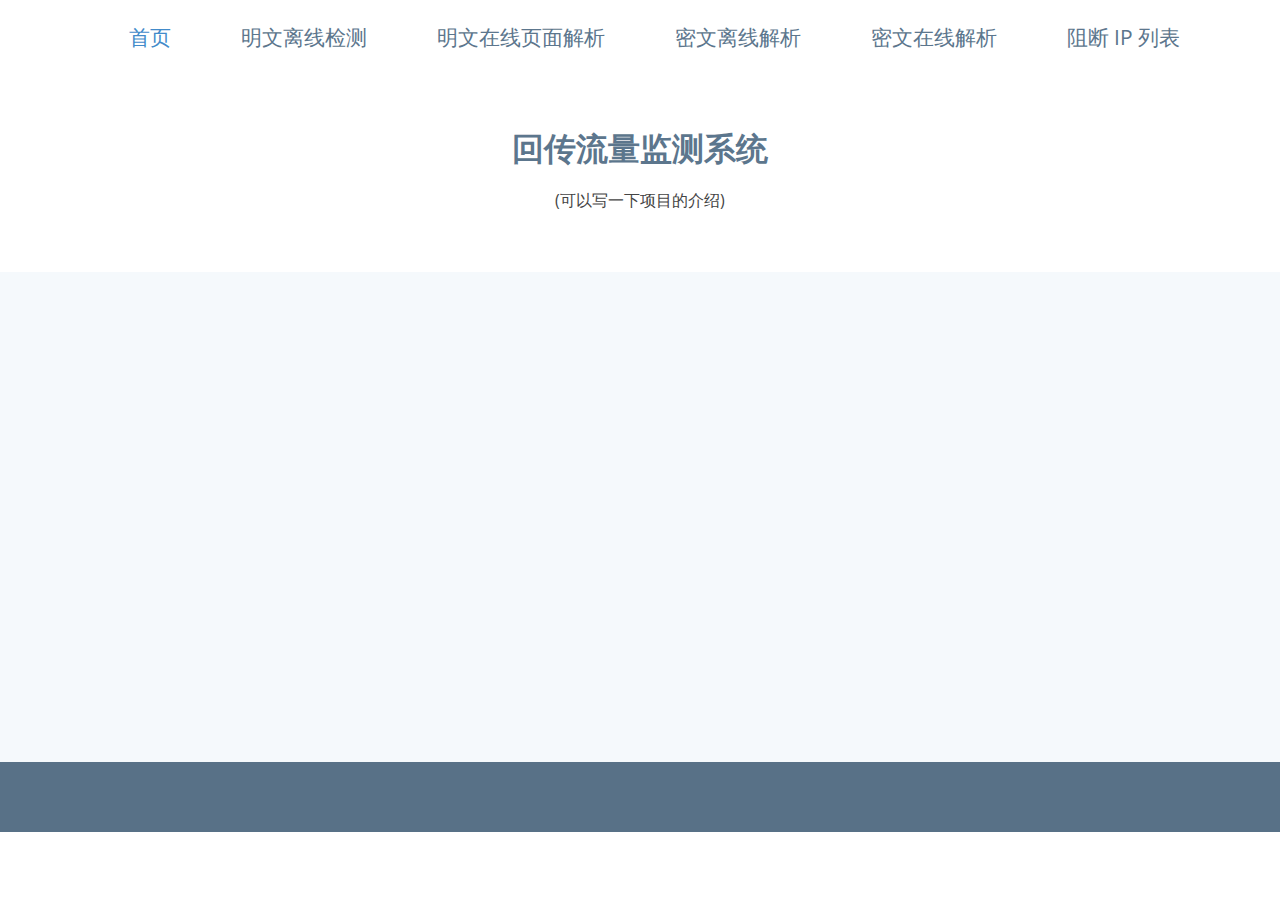
<file: 流量回传系统/templates/index.html>
<!DOCTYPE html>
<html lang="en">

<head>
  <meta charset="utf-8">
  <meta content="width=device-width, initial-scale=1.0" name="viewport">

  <title>首页</title>
  <meta content="" name="descriptison">
  <meta content="" name="keywords">

  <!-- Favicons -->
  <link href="../static/assets/img/favicon.png" rel="icon">
  <link href="../static/assets/img/apple-touch-icon.png" rel="apple-touch-icon">

  <!-- Google Fonts -->
  <link href="https://fonts.googleapis.com/css?family=Open+Sans:300,300i,400,400i,600,600i,700,700i|Raleway:300,300i,400,400i,600,600i,700,700i,900" rel="stylesheet">

  <!-- Vendor CSS Files -->
  <link href="../static/assets/vendor/bootstrap/css/bootstrap.min.css" rel="stylesheet">
  <link href="../static/assets/vendor/icofont/icofont.min.css" rel="stylesheet">
  <link href="../static/assets/vendor/boxicons/css/boxicons.min.css" rel="stylesheet">
  <link href="../static/assets/vendor/animate.css/animate.min.css" rel="stylesheet">
  <link href="../static/assets/vendor/venobox/venobox.css" rel="stylesheet">
  <link href="../static/assets/vendor/aos/aos.css" rel="stylesheet">

  <!-- Template Main CSS File -->
  <link href="../static/assets/css/style.css" rel="stylesheet">

</head>
<!-- 引入 echarts.js -->
    <script src="../static/assets/js/echarts.min.js"></script>

<body>
  <header id="header">
    <div class="container">
      <nav class="nav-menu float-right d-none d-lg-block">
        <ul class="aa">
          <li class="active"><a href="/index">首页<i class="la la-angle-down"></i></a></li>
          <li><a href="/1">明文离线检测</a></li>
          <li><a href="/2">明文在线页面解析</a></li>
          <li><a href="/3">密文离线解析</a></li>
          <li><a href="/4">密文在线解析</a></li>
            <li><a href="/5">阻断 IP 列表</a></li>
        </ul>
      </nav><!-- .nav-menu -->
    </div>
  </header><!-- End Header -->
    <!-- ======= Our Team Section ======= -->
    <section id="team" class="team">
      <div class="container">

        <div class="section-title">
          <h2>回传流量监测系统</h2>
          <p>(可以写一下项目的介绍)</p>
        </div>
      </div>
    </section><!-- End Our Team Section -->

  <section class="counts section-bg">

      <div class="container">

           <!-- 准备一个具备大小（宽高）的Dom -->
          <div id="main" style="width: 100%;height:400px;"></div>

      </div>

    </section>

  <main id="main">
  <!-- ======= Footer ======= -->
  <footer id="footer">

    <div class="container">
      <div class="copyright">

      </div>
      <div class="credits">

      </div>
    </div>
  </footer><!-- End Footer -->

  <a href="#" class="back-to-top"><i class="icofont-simple-up"></i></a>

  <!-- Vendor JS Files -->
  <script src="../static/assets/vendor/jquery/jquery.min.js"></script>
  <script src="../static/assets/vendor/bootstrap/js/bootstrap.bundle.min.js"></script>
  <script src="../static/assets/vendor/jquery.easing/jquery.easing.min.js"></script>
  <script src="../static/assets/vendor/php-email-form/validate.js"></script>
  <script src="../static/assets/vendor/jquery-sticky/jquery.sticky.js"></script>
  <script src="../static/assets/vendor/venobox/venobox.min.js"></script>
  <script src="../static/assets/vendor/waypoints/jquery.waypoints.min.js"></script>
  <script src="../static/assets/vendor/counterup/counterup.min.js"></script>
  <script src="../static/assets/vendor/isotope-layout/isotope.pkgd.min.js"></script>
  <script src="../static/assets/vendor/aos/aos.js"></script>

  <!-- Template Main JS File -->
  <script src="../static/assets/js/main.js"></script>

</body>

</html>
</file>
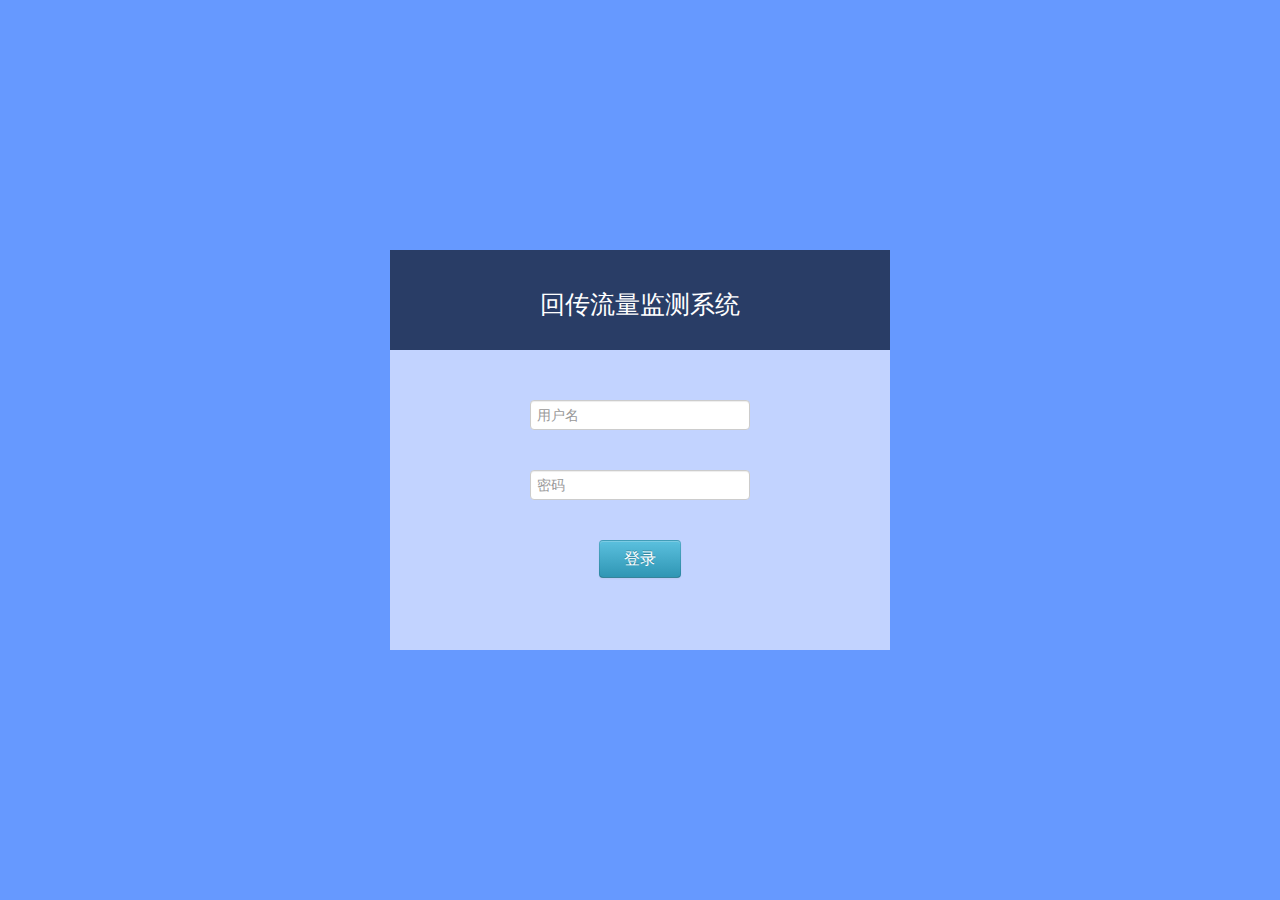
<file: zlkt/templates/login.html>
<!DOCTYPE html>
<html lang="en">
<head>
    <meta charset="UTF-8">
    <title>回传流量监测系统</title>
    <meta name="viewport" content="width=device-width, initial-scale=1.0">
    <meta http-equiv="Content-Type" content="text/html; charset=utf-8" />
    <link href="../static/bootstrap/css/bootstrap.min.css" rel="stylesheet" media="screen">

    <link href="../static/bootstrap/css/bootstrap-responsive.min.css" rel="stylesheet">
    <script src="../static/bootstrap/jquery/jquery.min.js"></script>
    <script src="../static/bootstrap/js/bootstrap.min.js"></script>

    <script src="../static/bootstrap/js/bootstrap-collapse.js"></script>
    <style type="text/css"></style>
    <link href="../static/bootstrap/css/index_css.css" rel="stylesheet">
</head>
<body>
<div class="box">
		<div class="login-box">
			<div class="login-title text-center">
				<h1><small>回传流量监测系统</small></h1>
			</div>
			<div class="login-content ">
			<div class="form">
			<form action="" method="post">
				<div class="form-group">
					<div class="col-xs-12  ">
						<div class="input-group">
							<span class="input-group-addon"><span class="glyphicon glyphicon-user"></span></span>
							<input type="text" id="username" name="username" class="form-control" placeholder="用户名">
						</div>
					</div>
				</div>
				<div class="form-group">
					<div class="col-xs-12  ">
						<div class="input-group">
							<span class="input-group-addon"><span class="glyphicon glyphicon-lock"></span></span>
							<input type="password" id="password" name="password" class="form-control" placeholder="密码">
						</div>
					</div>
				</div>
				<div class="form-group1">
					<div class="col-xs-4 col-xs-offset-4 ">
						<button type="submit" class="btn btn-sm btn-info"><span class="glyphicon glyphicon-off"></span> 登录</button>
					</div>
				</div>

			</form>
			</div>
		</div>
	</div>
</div>



</body>
</html>
</file>
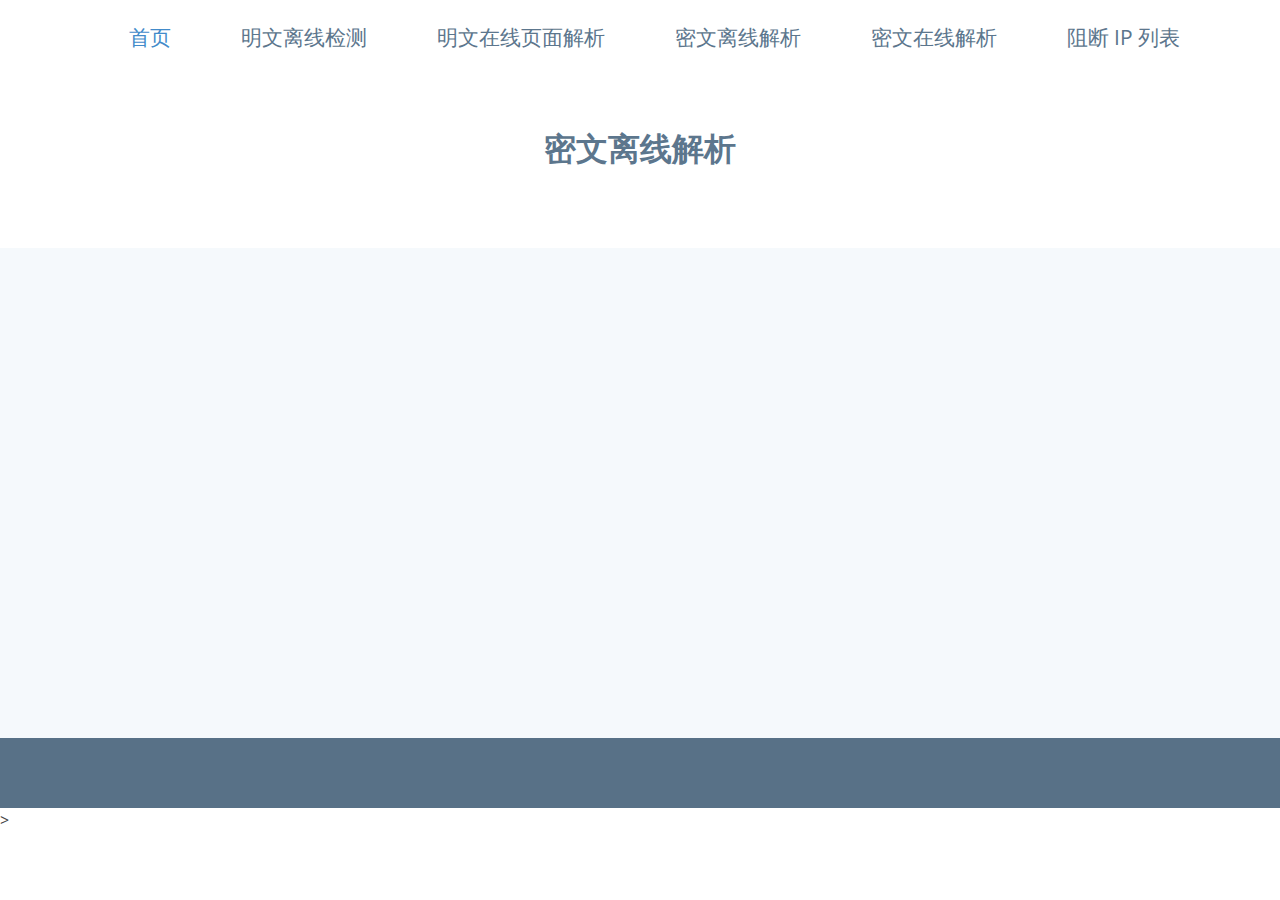
<file: 流量回传系统/templates/3.html>
<!DOCTYPE html>
<html lang="en">

<head>
  <meta charset="utf-8">
  <meta content="width=device-width, initial-scale=1.0" name="viewport">

  <title>Mamba Bootstrap Template - Index</title>
  <meta content="" name="descriptison">
  <meta content="" name="keywords">

  <!-- Favicons -->
  <link href="../static/assets/img/favicon.png" rel="icon">
  <link href="../static/assets/img/apple-touch-icon.png" rel="apple-touch-icon">

  <!-- Google Fonts -->
  <link href="https://fonts.googleapis.com/css?family=Open+Sans:300,300i,400,400i,600,600i,700,700i|Raleway:300,300i,400,400i,600,600i,700,700i,900" rel="stylesheet">

  <!-- Vendor CSS Files -->
  <link href="../static/assets/vendor/bootstrap/css/bootstrap.min.css" rel="stylesheet">
  <link href="../static/assets/vendor/icofont/icofont.min.css" rel="stylesheet">
  <link href="../static/assets/vendor/boxicons/css/boxicons.min.css" rel="stylesheet">
  <link href="../static/assets/vendor/animate.css/animate.min.css" rel="stylesheet">
  <link href="../static/assets/vendor/venobox/venobox.css" rel="stylesheet">
  <link href="../static/assets/vendor/aos/aos.css" rel="stylesheet">

  <!-- Template Main CSS File -->
  <link href="../static/assets/css/style.css" rel="stylesheet">

  <!-- =======================================================
  * Template Name: Mamba - v2.0.1
  * Template URL: https://bootstrapmade.com/mamba-one-page-bootstrap-template-free/
  * Author: BootstrapMade.com
  * License: https://bootstrapmade.com/license/
  ======================================================== -->
</head>

<body>

<!-- ======= Header ======= -->
   <header id="header">
    <div class="container">
      <nav class="nav-menu float-right d-none d-lg-block">
        <ul class="aa">
          <li class="active"><a href="/index">首页<i class="la la-angle-down"></i></a></li>
          <li><a href="/1">明文离线检测</a></li>
          <li><a href="/2">明文在线页面解析</a></li>
          <li><a href="/3">密文离线解析</a></li>
          <li><a href="/4">密文在线解析</a></li>
            <li><a href="/5">阻断 IP 列表</a></li>
        </ul>
      </nav><!-- .nav-menu -->
    </div>
  </header><!-- End Header -->

<section id="team" class="team">
      <div class="container">

        <div class="section-title">
          <h2>密文离线解析</h2>

        </div>
      </div>
    </section>

  <!-- ======= Counts Section ======= -->
   <section class="counts section-bg">
      <div class="container">
           <!-- 准备一个具备大小（宽高）的Dom -->
          <div id="main" style="width: 100%;height:400px;"></div>
      </div>

    </section><!-- End Counts Section -->







  <!-- ======= Footer ======= -->
  <footer id="footer">

    <div class="container">
      <div class="copyright">

      </div>
      <div class="credits">
      </div>
    </div>
  </footer><!-- End Footer -->

  <a href="#" class="back-to-top"><i class="icofont-simple-up"></i></a>

  <!-- Vendor JS Files -->
  <script src="../static/assets/vendor/jquery/jquery.min.js"></script>
  <script src="../static/assets/vendor/bootstrap/js/bootstrap.bundle.min.js"></script>
  <script src="../static/assets/vendor/jquery.easing/jquery.easing.min.js"></script>
  <script src="../static/assets/vendor/php-email-form/validate.js"></script>
  <script src="../static/assets/vendor/jquery-sticky/jquery.sticky.js"></script>
  <script src="../static/assets/vendor/venobox/venobox.min.js"></script>
  <script src="../static/assets/vendor/waypoints/jquery.waypoints.min.js"></script>
  <script src="../static/assets/vendor/counterup/counterup.min.js"></script>
  <script src="../static/assets/vendor/isotope-layout/isotope.pkgd.min.js"></script>
  <script src="../static/assets/vendor/aos/aos.js"></script>

  <!-- Template Main JS File -->
  <script src="../static/assets/js/main.js"></script>

</body>

</html>>
</file>
<file: 流量回传系统/static/assets/vendor/venobox/venobox.css>
/* ------ venobox.css --------*/
.vbox-overlay *, .vbox-overlay *:before, .vbox-overlay *:after{
    -webkit-backface-visibility: hidden;
    -webkit-box-sizing:border-box;
    -moz-box-sizing:border-box;
    box-sizing:border-box;
}
.vbox-overlay * { 
    -webkit-backface-visibility: visible;
    backface-visibility: visible;
}
.vbox-overlay{
    display: -webkit-flex;
    display: flex;
    -webkit-flex-direction: column;
    flex-direction: column;
    -webkit-justify-content: center;
    justify-content: center;
    -webkit-align-items: center;
    align-items: center;
    position: fixed;
    left: 0;
    top: 0;
    bottom: 0;
    right: 0;
    z-index: 1040;
    -webkit-transform:translateZ(1000px);
    transform: translateZ(1000px);
    transform-style: preserve-3d;
}

/* ----- navigation ----- */
.vbox-title{
    width: 100%;
    height: 40px;
    float: left;
    text-align: center;
    line-height: 28px;
    font-size: 12px;
    padding: 6px 40px;
    overflow: hidden;
    position: fixed;
    display: none;
    left: 0;
    z-index: 1050;
}
.vbox-close{
    cursor: pointer;
    position: fixed;
    top: -1px;
    right: 0;
    width: 50px;
    height: 40px;
    padding: 6px;
    display: block;
    background-position:10px center;
    overflow: hidden;
    font-size: 24px;
    line-height: 1;
    text-align: center;
    z-index: 1050;
}
.vbox-num{
    cursor: pointer;
    position: fixed;
    left: 0;
    height: 40px;
    display: block;
    overflow: hidden;
    line-height: 28px;
    font-size: 12px;
    padding: 6px 10px;
    display: none;
    z-index: 1050;
}
/* ----- navigation ARROWS ----- */
.vbox-next, .vbox-prev{
    position: fixed;
    top: 50%;
    margin-top: -15px;
    overflow: hidden;
    cursor: pointer;
    display: block;
    width: 45px;
    height: 45px;
    z-index: 1050;
}
.vbox-next span, .vbox-prev span{
    position: relative;
    width: 20px;
    height: 20px;
    border: 2px solid transparent;
    border-top-color: #B6B6B6;
    border-right-color: #B6B6B6;
    text-indent: -100px;
    position: absolute;
    top: 8px;
    display: block;
}
.vbox-prev{
    left: 15px;
}
.vbox-next{
    right: 15px;
}
.vbox-prev span{
    left: 10px;
    -ms-transform: rotate(-135deg);
    -webkit-transform: rotate(-135deg);
    transform: rotate(-135deg);
}
.vbox-next span{
    -ms-transform: rotate(45deg);
    -webkit-transform: rotate(45deg);
    transform: rotate(45deg);
    right: 10px;
}
/* ------- inline window ------ */
.vbox-inline{
    width: 420px;
    height: 315px;
    height: 70vh;
    padding: 10px;
    background: #fff;
    margin: 0 auto;
    overflow: auto;
    text-align: left;
}
/* ------- Video & iFrames window ------ */
.venoframe{
    max-width: 100%;
    width: 100%;
    border: none;
    width: 100%;
    height: 260px;
    height: 70vh;
}
.venoframe.vbvid{
    height: 260px;
}
@media (min-width: 768px) {
    .venoframe, .vbox-inline{
        width: 90%;
        height: 360px;
        height: 70vh;
    }
    .venoframe.vbvid{
        width: 640px;
        height: 360px;
    }
}
@media (min-width: 992px) {
    .venoframe, .vbox-inline{
        max-width: 1200px;
        width: 80%;
        height: 540px;
        height: 70vh;
    }
    .venoframe.vbvid{
        width: 960px;
        height: 540px;
    }
}
/* 
Please do NOT edit this part! 
or at least read this note: http://i.imgur.com/7C0ws9e.gif
*/
.vbox-open{
    overflow: hidden;
}
.vbox-container{
    position: absolute;
    left: 0;
    right: 0;
    top: 0;
    bottom: 0;
    overflow-x: hidden;
    overflow-y: scroll;
    overflow-scrolling: touch;
    -webkit-overflow-scrolling: touch;
    z-index: 20;
    max-height: 100%;

}

.vbox-content{
    text-align: center;
    float: left;
    width: 100%;
    position: relative;
    overflow: hidden;
    padding: 20px 10px;
}
.vbox-container img{
    max-width: 100%;
    height: auto;
}
.vbox-figlio{
    box-shadow: 0 0 12px rgba(0,0,0,0.19), 0 6px 6px rgba(0,0,0,0.23);
    max-width: 100%;
    text-align: initial;
}
img.vbox-figlio{
    -webkit-user-select: none;
-khtml-user-select: none;
-moz-user-select: none;
-o-user-select: none;
user-select: none;
}
.vbox-content.swipe-left{
    margin-left: -200px !important;
}
.vbox-content.swipe-right{
    margin-left: 200px !important;
}
.vbox-animated{
    webkit-transition: margin 300ms ease-out;
    transition: margin 300ms ease-out;
}

/* ---------- preloader ----------
 * SPINKIT 
 * http://tobiasahlin.com/spinkit/
-------------------------------- */
.sk-double-bounce,.sk-rotating-plane{width:40px;height:40px;margin:40px auto}.sk-rotating-plane{background-color:#333;-webkit-animation:sk-rotatePlane 1.2s infinite ease-in-out;animation:sk-rotatePlane 1.2s infinite ease-in-out}@-webkit-keyframes sk-rotatePlane{0%{-webkit-transform:perspective(120px) rotateX(0) rotateY(0);transform:perspective(120px) rotateX(0) rotateY(0)}50%{-webkit-transform:perspective(120px) rotateX(-180.1deg) rotateY(0);transform:perspective(120px) rotateX(-180.1deg) rotateY(0)}100%{-webkit-transform:perspective(120px) rotateX(-180deg) rotateY(-179.9deg);transform:perspective(120px) rotateX(-180deg) rotateY(-179.9deg)}}@keyframes sk-rotatePlane{0%{-webkit-transform:perspective(120px) rotateX(0) rotateY(0);transform:perspective(120px) rotateX(0) rotateY(0)}50%{-webkit-transform:perspective(120px) rotateX(-180.1deg) rotateY(0);transform:perspective(120px) rotateX(-180.1deg) rotateY(0)}100%{-webkit-transform:perspective(120px) rotateX(-180deg) rotateY(-179.9deg);transform:perspective(120px) rotateX(-180deg) rotateY(-179.9deg)}}.sk-double-bounce{position:relative}.sk-double-bounce .sk-child{width:100%;height:100%;border-radius:50%;background-color:#333;opacity:.6;position:absolute;top:0;left:0;-webkit-animation:sk-doubleBounce 2s infinite ease-in-out;animation:sk-doubleBounce 2s infinite ease-in-out}.sk-chasing-dots .sk-child,.sk-spinner-pulse,.sk-three-bounce .sk-child{background-color:#333;border-radius:100%}.sk-double-bounce .sk-double-bounce2{-webkit-animation-delay:-1s;animation-delay:-1s}@-webkit-keyframes sk-doubleBounce{0%,100%{-webkit-transform:scale(0);transform:scale(0)}50%{-webkit-transform:scale(1);transform:scale(1)}}@keyframes sk-doubleBounce{0%,100%{-webkit-transform:scale(0);transform:scale(0)}50%{-webkit-transform:scale(1);transform:scale(1)}}.sk-wave{margin:40px auto;width:50px;height:40px;text-align:center;font-size:10px}.sk-wave .sk-rect{background-color:#333;height:100%;width:6px;display:inline-block;-webkit-animation:sk-waveStretchDelay 1.2s infinite ease-in-out;animation:sk-waveStretchDelay 1.2s infinite ease-in-out}.sk-wave .sk-rect1{-webkit-animation-delay:-1.2s;animation-delay:-1.2s}.sk-wave .sk-rect2{-webkit-animation-delay:-1.1s;animation-delay:-1.1s}.sk-wave .sk-rect3{-webkit-animation-delay:-1s;animation-delay:-1s}.sk-wave .sk-rect4{-webkit-animation-delay:-.9s;animation-delay:-.9s}.sk-wave .sk-rect5{-webkit-animation-delay:-.8s;animation-delay:-.8s}@-webkit-keyframes sk-waveStretchDelay{0%,100%,40%{-webkit-transform:scaleY(.4);transform:scaleY(.4)}20%{-webkit-transform:scaleY(1);transform:scaleY(1)}}@keyframes sk-waveStretchDelay{0%,100%,40%{-webkit-transform:scaleY(.4);transform:scaleY(.4)}20%{-webkit-transform:scaleY(1);transform:scaleY(1)}}.sk-wandering-cubes{margin:40px auto;width:40px;height:40px;position:relative}.sk-wandering-cubes .sk-cube{background-color:#333;width:10px;height:10px;position:absolute;top:0;left:0;-webkit-animation:sk-wanderingCube 1.8s ease-in-out -1.8s infinite both;animation:sk-wanderingCube 1.8s ease-in-out -1.8s infinite both}.sk-chasing-dots,.sk-spinner-pulse{width:40px;height:40px;margin:40px auto}.sk-wandering-cubes .sk-cube2{-webkit-animation-delay:-.9s;animation-delay:-.9s}@-webkit-keyframes sk-wanderingCube{0%{-webkit-transform:rotate(0);transform:rotate(0)}25%{-webkit-transform:translateX(30px) rotate(-90deg) scale(.5);transform:translateX(30px) rotate(-90deg) scale(.5)}50%{-webkit-transform:translateX(30px) translateY(30px) rotate(-179deg);transform:translateX(30px) translateY(30px) rotate(-179deg)}50.1%{-webkit-transform:translateX(30px) translateY(30px) rotate(-180deg);transform:translateX(30px) translateY(30px) rotate(-180deg)}75%{-webkit-transform:translateX(0) translateY(30px) rotate(-270deg) scale(.5);transform:translateX(0) translateY(30px) rotate(-270deg) scale(.5)}100%{-webkit-transform:rotate(-360deg);transform:rotate(-360deg)}}@keyframes sk-wanderingCube{0%{-webkit-transform:rotate(0);transform:rotate(0)}25%{-webkit-transform:translateX(30px) rotate(-90deg) scale(.5);transform:translateX(30px) rotate(-90deg) scale(.5)}50%{-webkit-transform:translateX(30px) translateY(30px) rotate(-179deg);transform:translateX(30px) translateY(30px) rotate(-179deg)}50.1%{-webkit-transform:translateX(30px) translateY(30px) rotate(-180deg);transform:translateX(30px) translateY(30px) rotate(-180deg)}75%{-webkit-transform:translateX(0) translateY(30px) rotate(-270deg) scale(.5);transform:translateX(0) translateY(30px) rotate(-270deg) scale(.5)}100%{-webkit-transform:rotate(-360deg);transform:rotate(-360deg)}}.sk-spinner-pulse{-webkit-animation:sk-pulseScaleOut 1s infinite ease-in-out;animation:sk-pulseScaleOut 1s infinite ease-in-out}@-webkit-keyframes sk-pulseScaleOut{0%{-webkit-transform:scale(0);transform:scale(0)}100%{-webkit-transform:scale(1);transform:scale(1);opacity:0}}@keyframes sk-pulseScaleOut{0%{-webkit-transform:scale(0);transform:scale(0)}100%{-webkit-transform:scale(1);transform:scale(1);opacity:0}}.sk-chasing-dots{position:relative;text-align:center;-webkit-animation:sk-chasingDotsRotate 2s infinite linear;animation:sk-chasingDotsRotate 2s infinite linear}.sk-chasing-dots .sk-child{width:60%;height:60%;display:inline-block;position:absolute;top:0;-webkit-animation:sk-chasingDotsBounce 2s infinite ease-in-out;animation:sk-chasingDotsBounce 2s infinite ease-in-out}.sk-chasing-dots .sk-dot2{top:auto;bottom:0;-webkit-animation-delay:-1s;animation-delay:-1s}@-webkit-keyframes sk-chasingDotsRotate{100%{-webkit-transform:rotate(360deg);transform:rotate(360deg)}}@keyframes sk-chasingDotsRotate{100%{-webkit-transform:rotate(360deg);transform:rotate(360deg)}}@-webkit-keyframes sk-chasingDotsBounce{0%,100%{-webkit-transform:scale(0);transform:scale(0)}50%{-webkit-transform:scale(1);transform:scale(1)}}@keyframes sk-chasingDotsBounce{0%,100%{-webkit-transform:scale(0);transform:scale(0)}50%{-webkit-transform:scale(1);transform:scale(1)}}.sk-three-bounce{margin:40px auto;width:80px;text-align:center}.sk-three-bounce .sk-child{width:20px;height:20px;display:inline-block;-webkit-animation:sk-three-bounce 1.4s ease-in-out 0s infinite both;animation:sk-three-bounce 1.4s ease-in-out 0s infinite both}.sk-circle .sk-child:before,.sk-fading-circle .sk-circle:before{display:block;border-radius:100%;content:'';background-color:#333}.sk-three-bounce .sk-bounce1{-webkit-animation-delay:-.32s;animation-delay:-.32s}.sk-three-bounce .sk-bounce2{-webkit-animation-delay:-.16s;animation-delay:-.16s}@-webkit-keyframes sk-three-bounce{0%,100%,80%{-webkit-transform:scale(0);transform:scale(0)}40%{-webkit-transform:scale(1);transform:scale(1)}}@keyframes sk-three-bounce{0%,100%,80%{-webkit-transform:scale(0);transform:scale(0)}40%{-webkit-transform:scale(1);transform:scale(1)}}.sk-circle{margin:40px auto;width:40px;height:40px;position:relative}.sk-circle .sk-child{width:100%;height:100%;position:absolute;left:0;top:0}.sk-circle .sk-child:before{margin:0 auto;width:15%;height:15%;-webkit-animation:sk-circleBounceDelay 1.2s infinite ease-in-out both;animation:sk-circleBounceDelay 1.2s infinite ease-in-out both}.sk-circle .sk-circle2{-webkit-transform:rotate(30deg);-ms-transform:rotate(30deg);transform:rotate(30deg)}.sk-circle .sk-circle3{-webkit-transform:rotate(60deg);-ms-transform:rotate(60deg);transform:rotate(60deg)}.sk-circle .sk-circle4{-webkit-transform:rotate(90deg);-ms-transform:rotate(90deg);transform:rotate(90deg)}.sk-circle .sk-circle5{-webkit-transform:rotate(120deg);-ms-transform:rotate(120deg);transform:rotate(120deg)}.sk-circle .sk-circle6{-webkit-transform:rotate(150deg);-ms-transform:rotate(150deg);transform:rotate(150deg)}.sk-circle .sk-circle7{-webkit-transform:rotate(180deg);-ms-transform:rotate(180deg);transform:rotate(180deg)}.sk-circle .sk-circle8{-webkit-transform:rotate(210deg);-ms-transform:rotate(210deg);transform:rotate(210deg)}.sk-circle .sk-circle9{-webkit-transform:rotate(240deg);-ms-transform:rotate(240deg);transform:rotate(240deg)}.sk-circle .sk-circle10{-webkit-transform:rotate(270deg);-ms-transform:rotate(270deg);transform:rotate(270deg)}.sk-circle .sk-circle11{-webkit-transform:rotate(300deg);-ms-transform:rotate(300deg);transform:rotate(300deg)}.sk-circle .sk-circle12{-webkit-transform:rotate(330deg);-ms-transform:rotate(330deg);transform:rotate(330deg)}.sk-circle .sk-circle2:before{-webkit-animation-delay:-1.1s;animation-delay:-1.1s}.sk-circle .sk-circle3:before{-webkit-animation-delay:-1s;animation-delay:-1s}.sk-circle .sk-circle4:before{-webkit-animation-delay:-.9s;animation-delay:-.9s}.sk-circle .sk-circle5:before{-webkit-animation-delay:-.8s;animation-delay:-.8s}.sk-circle .sk-circle6:before{-webkit-animation-delay:-.7s;animation-delay:-.7s}.sk-circle .sk-circle7:before{-webkit-animation-delay:-.6s;animation-delay:-.6s}.sk-circle .sk-circle8:before{-webkit-animation-delay:-.5s;animation-delay:-.5s}.sk-circle .sk-circle9:before{-webkit-animation-delay:-.4s;animation-delay:-.4s}.sk-circle .sk-circle10:before{-webkit-animation-delay:-.3s;animation-delay:-.3s}.sk-circle .sk-circle11:before{-webkit-animation-delay:-.2s;animation-delay:-.2s}.sk-circle .sk-circle12:before{-webkit-animation-delay:-.1s;animation-delay:-.1s}@-webkit-keyframes sk-circleBounceDelay{0%,100%,80%{-webkit-transform:scale(0);transform:scale(0)}40%{-webkit-transform:scale(1);transform:scale(1)}}@keyframes sk-circleBounceDelay{0%,100%,80%{-webkit-transform:scale(0);transform:scale(0)}40%{-webkit-transform:scale(1);transform:scale(1)}}.sk-cube-grid{width:40px;height:40px;margin:40px auto}.sk-cube-grid .sk-cube{width:33.33%;height:33.33%;background-color:#333;float:left;-webkit-animation:sk-cubeGridScaleDelay 1.3s infinite ease-in-out;animation:sk-cubeGridScaleDelay 1.3s infinite ease-in-out}.sk-cube-grid .sk-cube1{-webkit-animation-delay:.2s;animation-delay:.2s}.sk-cube-grid .sk-cube2{-webkit-animation-delay:.3s;animation-delay:.3s}.sk-cube-grid .sk-cube3{-webkit-animation-delay:.4s;animation-delay:.4s}.sk-cube-grid .sk-cube4{-webkit-animation-delay:.1s;animation-delay:.1s}.sk-cube-grid .sk-cube5{-webkit-animation-delay:.2s;animation-delay:.2s}.sk-cube-grid .sk-cube6{-webkit-animation-delay:.3s;animation-delay:.3s}.sk-cube-grid .sk-cube7{-webkit-animation-delay:0ms;animation-delay:0ms}.sk-cube-grid .sk-cube8{-webkit-animation-delay:.1s;animation-delay:.1s}.sk-cube-grid .sk-cube9{-webkit-animation-delay:.2s;animation-delay:.2s}@-webkit-keyframes sk-cubeGridScaleDelay{0%,100%,70%{-webkit-transform:scale3D(1,1,1);transform:scale3D(1,1,1)}35%{-webkit-transform:scale3D(0,0,1);transform:scale3D(0,0,1)}}@keyframes sk-cubeGridScaleDelay{0%,100%,70%{-webkit-transform:scale3D(1,1,1);transform:scale3D(1,1,1)}35%{-webkit-transform:scale3D(0,0,1);transform:scale3D(0,0,1)}}.sk-fading-circle{margin:40px auto;width:40px;height:40px;position:relative}.sk-fading-circle .sk-circle{width:100%;height:100%;position:absolute;left:0;top:0}.sk-fading-circle .sk-circle:before{margin:0 auto;width:15%;height:15%;-webkit-animation:sk-circleFadeDelay 1.2s infinite ease-in-out both;animation:sk-circleFadeDelay 1.2s infinite ease-in-out both}.sk-fading-circle .sk-circle2{-webkit-transform:rotate(30deg);-ms-transform:rotate(30deg);transform:rotate(30deg)}.sk-fading-circle .sk-circle3{-webkit-transform:rotate(60deg);-ms-transform:rotate(60deg);transform:rotate(60deg)}.sk-fading-circle .sk-circle4{-webkit-transform:rotate(90deg);-ms-transform:rotate(90deg);transform:rotate(90deg)}.sk-fading-circle .sk-circle5{-webkit-transform:rotate(120deg);-ms-transform:rotate(120deg);transform:rotate(120deg)}.sk-fading-circle .sk-circle6{-webkit-transform:rotate(150deg);-ms-transform:rotate(150deg);transform:rotate(150deg)}.sk-fading-circle .sk-circle7{-webkit-transform:rotate(180deg);-ms-transform:rotate(180deg);transform:rotate(180deg)}.sk-fading-circle .sk-circle8{-webkit-transform:rotate(210deg);-ms-transform:rotate(210deg);transform:rotate(210deg)}.sk-fading-circle .sk-circle9{-webkit-transform:rotate(240deg);-ms-transform:rotate(240deg);transform:rotate(240deg)}.sk-fading-circle .sk-circle10{-webkit-transform:rotate(270deg);-ms-transform:rotate(270deg);transform:rotate(270deg)}.sk-fading-circle .sk-circle11{-webkit-transform:rotate(300deg);-ms-transform:rotate(300deg);transform:rotate(300deg)}.sk-fading-circle .sk-circle12{-webkit-transform:rotate(330deg);-ms-transform:rotate(330deg);transform:rotate(330deg)}.sk-fading-circle .sk-circle2:before{-webkit-animation-delay:-1.1s;animation-delay:-1.1s}.sk-fading-circle .sk-circle3:before{-webkit-animation-delay:-1s;animation-delay:-1s}.sk-fading-circle .sk-circle4:before{-webkit-animation-delay:-.9s;animation-delay:-.9s}.sk-fading-circle .sk-circle5:before{-webkit-animation-delay:-.8s;animation-delay:-.8s}.sk-fading-circle .sk-circle6:before{-webkit-animation-delay:-.7s;animation-delay:-.7s}.sk-fading-circle .sk-circle7:before{-webkit-animation-delay:-.6s;animation-delay:-.6s}.sk-fading-circle .sk-circle8:before{-webkit-animation-delay:-.5s;animation-delay:-.5s}.sk-fading-circle .sk-circle9:before{-webkit-animation-delay:-.4s;animation-delay:-.4s}.sk-fading-circle .sk-circle10:before{-webkit-animation-delay:-.3s;animation-delay:-.3s}.sk-fading-circle .sk-circle11:before{-webkit-animation-delay:-.2s;animation-delay:-.2s}.sk-fading-circle .sk-circle12:before{-webkit-animation-delay:-.1s;animation-delay:-.1s}@-webkit-keyframes sk-circleFadeDelay{0%,100%,39%{opacity:0}40%{opacity:1}}@keyframes sk-circleFadeDelay{0%,100%,39%{opacity:0}40%{opacity:1}}.sk-folding-cube{margin:40px auto;width:40px;height:40px;position:relative;-webkit-transform:rotateZ(45deg);transform:rotateZ(45deg)}.sk-folding-cube .sk-cube{float:left;width:50%;height:50%;position:relative;-webkit-transform:scale(1.1);-ms-transform:scale(1.1);transform:scale(1.1)}.sk-folding-cube .sk-cube:before{content:'';position:absolute;top:0;left:0;width:100%;height:100%;background-color:#333;-webkit-animation:sk-foldCubeAngle 2.4s infinite linear both;animation:sk-foldCubeAngle 2.4s infinite linear both;-webkit-transform-origin:100% 100%;-ms-transform-origin:100% 100%;transform-origin:100% 100%}.sk-folding-cube .sk-cube2{-webkit-transform:scale(1.1) rotateZ(90deg);transform:scale(1.1) rotateZ(90deg)}.sk-folding-cube .sk-cube3{-webkit-transform:scale(1.1) rotateZ(180deg);transform:scale(1.1) rotateZ(180deg)}.sk-folding-cube .sk-cube4{-webkit-transform:scale(1.1) rotateZ(270deg);transform:scale(1.1) rotateZ(270deg)}.sk-folding-cube .sk-cube2:before{-webkit-animation-delay:.3s;animation-delay:.3s}.sk-folding-cube .sk-cube3:before{-webkit-animation-delay:.6s;animation-delay:.6s}.sk-folding-cube .sk-cube4:before{-webkit-animation-delay:.9s;animation-delay:.9s}@-webkit-keyframes sk-foldCubeAngle{0%,10%{-webkit-transform:perspective(140px) rotateX(-180deg);transform:perspective(140px) rotateX(-180deg);opacity:0}25%,75%{-webkit-transform:perspective(140px) rotateX(0);transform:perspective(140px) rotateX(0);opacity:1}100%,90%{-webkit-transform:perspective(140px) rotateY(180deg);transform:perspective(140px) rotateY(180deg);opacity:0}}@keyframes sk-foldCubeAngle{0%,10%{-webkit-transform:perspective(140px) rotateX(-180deg);transform:perspective(140px) rotateX(-180deg);opacity:0}25%,75%{-webkit-transform:perspective(140px) rotateX(0);transform:perspective(140px) rotateX(0);opacity:1}100%,90%{-webkit-transform:perspective(140px) rotateY(180deg);transform:perspective(140px) rotateY(180deg);opacity:0}}
</file>
<file: zlkt/static/bootstrap/css/index_css.css>
html,body {
	height: 100%;
}
.box {
	filter:progid:DXImageTransform.Microsoft.gradient(startColorstr='#6699FF', endColorstr='#6699FF'); /*  IE */
	background-image:linear-gradient(bottom, #6699FF 0%, #6699FF 100%);
	background-image:-o-linear-gradient(bottom, #6699FF 0%, #6699FF 100%);
	background-image:-moz-linear-gradient(bottom, #6699FF 0%, #6699FF 100%);
	background-image:-webkit-linear-gradient(bottom, #6699FF 0%, #6699FF 100%);
	background-image:-ms-linear-gradient(bottom, #6699FF 0%, #6699FF 100%);

	margin: 0 auto;
	position: relative;
	width: 100%;
	height: 100%;
}
.login-box {
	width: 100%;
	max-width:500px;
	height: 400px;
	position: absolute;
	top: 50%;

	margin-top: -200px;
	/*设置负值，为要定位子盒子的一半高度*/

}
@media screen and (min-width:500px){
	.login-box {
		left: 50%;
		/*设置负值，为要定位子盒子的一半宽度*/
		margin-left: -250px;
	}
}

.form {
	width: 100%;
	max-width:500px;
	height: 275px;
	margin: 25px auto 0px auto;
	padding-top: 25px;
}
.login-content {
	height: 300px;
	width: 100%;
	max-width:500px;
	background-color: rgba(255, 250, 2550, .6);
	float: left;
}


.input-group {
	margin: 0px 0px 30px 0px !important;
	text-align: center;


}
.form-control,
.input-group {
	height: 40px;
}

.form-group {
	margin-bottom: 0px !important;
}
.login-title {
	padding: 20px 10px;
	background-color: rgba(0, 0, 0, .6);
}
.login-title h1 {
	margin-top: 10px !important;
}
.login-title small {
	color: #fff;
}

.link p {
	line-height: 20px;
	margin-top: 30px;
}
.btn-sm {
	padding: 8px 24px !important;
	font-size: 16px !important;

}
.form-group1{
	text-align: center;


}
</file>
<file: 流量回传系统/static/assets/css/style.css>
/**
* Template Name: Mamba - v2.0.1
* Template URL: https://bootstrapmade.com/mamba-one-page-bootstrap-template-free/
* Author: BootstrapMade.com
* License: https://bootstrapmade.com/license/
*/

/*--------------------------------------------------------------
# General
--------------------------------------------------------------*/
body {
  font-family: "Open Sans", sans-serif;
  color: #444;
}

a {
  color: #428bca;
}

a:hover {
  color: #9eccf4;
  text-decoration: none;
}

h1, h2, h3, h4, h5, h6, .font-primary {
  font-family: "Raleway", sans-serif;
}

/*--------------------------------------------------------------
# Back to top button
--------------------------------------------------------------*/
.back-to-top {
  position: fixed;
  display: none;
  width: 40px;
  height: 40px;
  border-radius: 3px;
  right: 15px;
  bottom: 15px;
  background: #428bca;
  color: #fff;
  transition: display 0.5s ease-in-out;
  z-index: 99999;
}

.back-to-top i {
  font-size: 24px;
  position: absolute;
  top: 8px;
  left: 8px;
}

.back-to-top:hover {
  color: #fff;
  background: #629fd3;
  transition: background 0.2s ease-in-out;
}

/*--------------------------------------------------------------
# Top Bar
--------------------------------------------------------------*/
#topbar {
  background: #fff;
  padding: 10px 0;
  border-bottom: 1px solid #eee;
  font-size: 14px;
}

#topbar .contact-info a {
  line-height: 1;
  color: #444;
  transition: 0.3s;
}

#topbar .contact-info a:hover {
  color: #428bca;
}

#topbar .contact-info i {
  color: #428bca;
  padding: 4px;
}

#topbar .contact-info .icofont-phone {
  padding-left: 20px;
  margin-left: 10px;
}

#topbar .social-links a {
  color: #5c768d;
  padding: 4px 12px;
  display: inline-block;
  line-height: 1px;
  transition: 0.3s;
}

#topbar .social-links a:hover {
  color: #428bca;
}

/*--------------------------------------------------------------
# Header
--------------------------------------------------------------*/
#header {
  height: 70px;
  transition: all 0.5s;
  transition: all 0.5s;
  padding: 10px 0;
  background: #fff;
  z-index: 997;
}

#header.header-scrolled {
  box-shadow: 0px 0px 20px 0px rgba(0, 0, 0, 0.1);
}

#header .logo h1 {
  font-size: 28px;
  margin: 0;
  padding: 10px 0;
  line-height: 1;
  font-weight: 400;
  letter-spacing: 3px;
  text-transform: uppercase;
}

#header .logo h1 a, #header .logo h1 a:hover {
  color: #1c5c93;
  text-decoration: none;

}
#header .active{
  font-size: 28px;
}

#header .logo img {
  padding: 0;
  margin: 0;
  max-height: 40px;
}

/*--------------------------------------------------------------
# Navigation Menu
--------------------------------------------------------------*/
/* Desktop Navigation */
.nav-menu, .nav-menu * {
  margin: 0;
  padding: 0;
  list-style: none;
}

.nav-menu > ul > li {
  position: relative;
  white-space: nowrap;
  float: left;
}
.aa{
   display:table;
    margin:0 auto;
}
.aa li{
    display:table-cell;
}
.aa li + li {
    padding-left:40px;
}
.nav-menu a {
  display: block;
  position: relative;
  color: #5c768d;
  padding: 12px 15px;
  transition: 0.3s;
  font-size: 21px;
  font-family: "Open Sans", sans-serif;

}

.nav-menu a:hover, .nav-menu .active > a, .nav-menu li:hover > a {
  color: #428bca;
  text-decoration: none;
}

.nav-menu .drop-down ul {
  display: block;
  position: absolute;
  left: 0;
  top: 100%;
  z-index: 99;
  opacity: 0;
  visibility: hidden;
  padding: 10px 0;
  background: #fff;
  box-shadow: 0px 0px 30px rgba(127, 137, 161, 0.25);
  transition: ease all 0.3s;
}

.nav-menu .drop-down:hover > ul {
  opacity: 1;
  top: 100%;
  visibility: visible;
}

.nav-menu .drop-down li {
  min-width: 180px;
  position: relative;
}

.nav-menu .drop-down ul a {
  padding: 10px 20px;
  font-size: 14px;
  font-weight: 500;
  text-transform: none;
  color: #103453;
}

.nav-menu .drop-down ul a:hover, .nav-menu .drop-down ul .active > a, .nav-menu .drop-down ul li:hover > a {
  color: #428bca;
}

.nav-menu .drop-down > a:after {
  content: "\ea99";
  font-family: IcoFont;
  padding-left: 5px;
}

.nav-menu .drop-down .drop-down ul {
  top: 0;
  left: 100%;
}

.nav-menu .drop-down .drop-down:hover > ul {
  opacity: 1;
  top: 0;
}

.nav-menu .drop-down .drop-down > a {
  padding-right: 35px;
}

.nav-menu .drop-down .drop-down > a:after {
  content: "\eaa0";
  font-family: IcoFont;
  position: absolute;
  right: 15px;
}

@media (max-width: 1366px) {
  .nav-menu .drop-down .drop-down ul {
    left: -90%;
  }
  .nav-menu .drop-down .drop-down:hover > ul {
    left: -100%;
  }
  .nav-menu .drop-down .drop-down > a:after {
    content: "\ea9d";
  }
}

/* Mobile Navigation */
.mobile-nav {
  position: fixed;
  top: 0;
  bottom: 0;
  z-index: 9999;
  overflow-y: auto;
  left: -260px;
  width: 260px;
  padding-top: 18px;
  background: #1f3548;
  transition: 0.4s;
}

.mobile-nav * {
  margin: 0;
  padding: 0;
  list-style: none;
}

.mobile-nav a {
  display: block;
  position: relative;
  color: #e3f0fc;
  padding: 10px 20px;
  font-weight: 500;
}

.mobile-nav a:hover, .mobile-nav .active > a, .mobile-nav li:hover > a {
  color: #9eccf4;
  text-decoration: none;
}

.mobile-nav .drop-down > a:after {
  content: "\ea99";
  font-family: IcoFont;
  padding-left: 10px;
  position: absolute;
  right: 15px;
}

.mobile-nav .active.drop-down > a:after {
  content: "\eaa0";
}

.mobile-nav .drop-down > a {
  padding-right: 35px;
}

.mobile-nav .drop-down ul {
  display: none;
  overflow: hidden;
}

.mobile-nav .drop-down li {
  padding-left: 20px;
}

.mobile-nav-toggle {
  position: fixed;
  right: 15px;
  top: 20px;
  z-index: 9998;
  border: 0;
  background: none;
  font-size: 24px;
  transition: all 0.4s;
  outline: none !important;
  line-height: 1;
  cursor: pointer;
  text-align: right;
}

.mobile-nav-toggle i {
  color: #5c768d;
}

.mobile-nav-overly {
  width: 100%;
  height: 100%;
  z-index: 9997;
  top: 0;
  left: 0;
  position: fixed;
  background: rgba(31, 53, 72, 0.7);
  overflow: hidden;
  display: none;
}

.mobile-nav-active {
  overflow: hidden;
}

.mobile-nav-active .mobile-nav {
  left: 0;
}

.mobile-nav-active .mobile-nav-toggle i {
  color: #fff;
}

/*--------------------------------------------------------------
# Hero Section
--------------------------------------------------------------*/
#hero {
  width: 100%;
  height: calc(100vh - 114px);
  padding: 0;
  overflow: hidden;
}

#hero .carousel-item {
  width: 100%;
  height: calc(100vh - 114px);
  background-size: cover;
  background-position: top right;
  background-repeat: no-repeat;
  overflow: hidden;
}

#hero .carousel-item::before {
  content: '';
  background-color: rgba(13, 30, 45, 0.6);
  position: absolute;
  height: 100%;
  width: 100%;
  top: 0;
  right: 0;
  left: 0;
  bottom: 0;
  overflow: hidden;
}

#hero .carousel-container {
  display: flex;
  justify-content: center;
  align-items: center;
  position: absolute;
  bottom: 0;
  top: 0;
  left: 0;
  right: 0;
  overflow: hidden;
}

#hero .carousel-content {
  text-align: left;
}

@media (max-width: 992px) {
  #hero, #hero .carousel-item {
    height: calc(100vh - 70px);
  }
  #hero .carousel-content.container {
    padding: 0 50px;
  }
}

#hero h2 {
  color: #fff;
  margin-bottom: 30px;
  font-size: 48px;
  font-weight: 900;
}

#hero p {
  width: 80%;
  -webkit-animation-delay: 0.4s;
  animation-delay: 0.4s;
  color: #fff;
}

#hero .carousel-inner .carousel-item {
  transition-property: opacity;
  background-position: center top;
}

#hero .carousel-inner .carousel-item,
#hero .carousel-inner .active.carousel-item-left,
#hero .carousel-inner .active.carousel-item-right {
  opacity: 0;
}

#hero .carousel-inner .active,
#hero .carousel-inner .carousel-item-next.carousel-item-left,
#hero .carousel-inner .carousel-item-prev.carousel-item-right {
  opacity: 1;
  transition: 0.5s;
}

#hero .carousel-inner .carousel-item-next,
#hero .carousel-inner .carousel-item-prev,
#hero .carousel-inner .active.carousel-item-left,
#hero .carousel-inner .active.carousel-item-right {
  left: 0;
  transform: translate3d(0, 0, 0);
}

#hero .carousel-control-prev, #hero .carousel-control-next {
  width: 10%;
}

#hero .carousel-control-next-icon, #hero .carousel-control-prev-icon {
  background: none;
  font-size: 48px;
  line-height: 1;
  width: auto;
  height: auto;
}

#hero .carousel-indicators li {
  cursor: pointer;
}

#hero .btn-get-started {
  font-family: "Raleway", sans-serif;
  font-weight: 500;
  font-size: 14px;
  letter-spacing: 1px;
  display: inline-block;
  padding: 12px 32px;
  border-radius: 5px;
  transition: 0.5s;
  line-height: 1;
  margin: 10px;
  color: #fff;
  -webkit-animation-delay: 0.8s;
  animation-delay: 0.8s;
  border: 0;
  background: #428bca;
}

#hero .btn-get-started:hover {
  background: #1c5c93;
}

@media (max-width: 768px) {
  #hero h2 {
    font-size: 28px;
  }
}

@media (min-width: 1024px) {
  #hero p {
    width: 60%;
  }
  #hero .carousel-control-prev, #hero .carousel-control-next {
    width: 5%;
  }
}

/*--------------------------------------------------------------
# Sections General
--------------------------------------------------------------*/
section {
  padding: 60px 0;
}

.section-bg {
  background-color: #f5f9fc;
}

.section-title {
  text-align: center;
  padding-bottom: 30px;
}

.section-title h2 {
  font-size: 32px;
  font-weight: 600;
  margin-bottom: 20px;
  padding-bottom: 0;
  color: #5c768d;
}

.section-title p {
  margin-bottom: 0;
}

/*--------------------------------------------------------------
# About Us
--------------------------------------------------------------*/
.about {
  padding-bottom: 30px;
}

.about .container {
  box-shadow: 0 5px 25px 0 rgba(214, 215, 216, 0.6);
}

.about .video-box img {
  padding: 15px 0;
}

.about .section-title p {
  text-align: left;
  font-style: italic;
  color: #666;
}

.about .about-content {
  padding: 40px;
}

.about .icon-box + .icon-box {
  margin-top: 40px;
}

.about .icon-box .icon {
  float: left;
  display: flex;
  align-items: center;
  justify-content: center;
  width: 72px;
  height: 72px;
  background: #f1f7fb;
  border-radius: 6px;
  transition: 0.5s;
}

.about .icon-box .icon i {
  color: #428bca;
  font-size: 32px;
}

.about .icon-box:hover .icon {
  background: #428bca;
}

.about .icon-box:hover .icon i {
  color: #fff;
}

.about .icon-box .title {
  margin-left: 95px;
  font-weight: 700;
  margin-bottom: 10px;
  font-size: 18px;
  text-transform: uppercase;
}

.about .icon-box .title a {
  color: #343a40;
  transition: 0.3s;
}

.about .icon-box .title a:hover {
  color: #428bca;
}

.about .icon-box .description {
  margin-left: 95px;
  line-height: 24px;
  font-size: 14px;
}

.about .video-box {
  position: relative;
}

.about .play-btn {
  width: 94px;
  height: 94px;
  background: radial-gradient(#428bca 50%, rgba(66, 139, 202, 0.4) 52%);
  border-radius: 50%;
  display: block;
  position: absolute;
  left: calc(50% - 47px);
  top: calc(50% - 47px);
  overflow: hidden;
}

.about .play-btn::after {
  content: '';
  position: absolute;
  left: 50%;
  top: 50%;
  transform: translateX(-40%) translateY(-50%);
  width: 0;
  height: 0;
  border-top: 10px solid transparent;
  border-bottom: 10px solid transparent;
  border-left: 15px solid #fff;
  z-index: 100;
  transition: all 400ms cubic-bezier(0.55, 0.055, 0.675, 0.19);
}

.about .play-btn::before {
  content: '';
  position: absolute;
  width: 120px;
  height: 120px;
  -webkit-animation-delay: 0s;
  animation-delay: 0s;
  -webkit-animation: pulsate-btn 2s;
  animation: pulsate-btn 2s;
  -webkit-animation-direction: forwards;
  animation-direction: forwards;
  -webkit-animation-iteration-count: infinite;
  animation-iteration-count: infinite;
  -webkit-animation-timing-function: steps;
  animation-timing-function: steps;
  opacity: 1;
  border-radius: 50%;
  border: 5px solid rgba(66, 139, 202, 0.7);
  top: -15%;
  left: -15%;
  background: rgba(198, 16, 0, 0);
}

.about .play-btn:hover::after {
  border-left: 15px solid #428bca;
  transform: scale(20);
}

.about .play-btn:hover::before {
  content: '';
  position: absolute;
  left: 50%;
  top: 50%;
  transform: translateX(-40%) translateY(-50%);
  width: 0;
  height: 0;
  border: none;
  border-top: 10px solid transparent;
  border-bottom: 10px solid transparent;
  border-left: 15px solid #fff;
  z-index: 200;
  -webkit-animation: none;
  animation: none;
  border-radius: 0;
}

@-webkit-keyframes pulsate-btn {
  0% {
    transform: scale(0.6, 0.6);
    opacity: 1;
  }
  100% {
    transform: scale(1, 1);
    opacity: 0;
  }
}

@keyframes pulsate-btn {
  0% {
    transform: scale(0.6, 0.6);
    opacity: 1;
  }
  100% {
    transform: scale(1, 1);
    opacity: 0;
  }
}

/*--------------------------------------------------------------
# About Lists
--------------------------------------------------------------*/
.about-lists {
  padding: 40px;
}

.about-lists .row {
  overflow: hidden;
}

.about-lists .content-item {
  padding: 40px;
  border-left: 1px solid #d9e8f4;
  border-bottom: 1px solid #d9e8f4;
  margin: -1px;
}

.about-lists .content-item span {
  display: block;
  font-size: 24px;
  font-weight: 400;
  color: #9eccf4;
}

.about-lists .content-item h4 {
  font-size: 28px;
  font-weight: 400;
  padding: 0;
  margin: 20px 0;
}

.about-lists .content-item p {
  color: #aaaaaa;
  font-size: 15px;
  margin: 0;
  padding: 0;
}

@media (max-width: 768px) {
  .about-lists .content-item {
    padding: 40px 0;
  }
}

/*--------------------------------------------------------------
# Counts
--------------------------------------------------------------*/
.counts {
  padding-bottom: 30px;
}

.counts .count-box {
  box-shadow: 0px 0 16px rgba(0, 0, 0, 0.1);
  padding: 30px;
  background: #fff;
  margin-bottom: 30px;
}

.counts .count-box i {
  display: block;
  font-size: 64px;
  margin-bottom: 15px;
}

.counts .count-box span {
  font-size: 42px;
  display: block;
  font-weight: 700;
  color: #1c5c93;
}

.counts .count-box p {
  padding: 0;
  margin: 0;
  font-family: "Raleway", sans-serif;
  font-size: 14px;
}

/*--------------------------------------------------------------
# Services
--------------------------------------------------------------*/
.services {
  padding-bottom: 30px;
}

.services .icon-box {
  margin-bottom: 20px;
  text-align: center;
}

.services .icon {
  display: flex;
  justify-content: center;
}

.services .icon i {
  width: 80px;
  height: 80px;
  margin-bottom: 20px;
  background: #fff;
  border-radius: 50%;
  transition: 0.5s;
  color: #428bca;
  font-size: 40px;
  overflow: hidden;
  padding-top: 20px;
  box-shadow: 0px 0 25px rgba(0, 0, 0, 0.15);
}

.services .icon-box:hover .icon i {
  box-shadow: 0px 0 30px rgba(66, 139, 202, 0.5);
}

.services .title {
  font-weight: 600;
  margin-bottom: 15px;
  font-size: 18px;
  position: relative;
  padding-bottom: 15px;
}

.services .title a {
  color: #444;
  transition: 0.3s;
}

.services .title a:hover {
  color: #428bca;
}

.services .title::after {
  content: '';
  position: absolute;
  display: block;
  width: 50px;
  height: 2px;
  background: #428bca;
  bottom: 0;
  left: calc(50% - 25px);
}

.services .description {
  line-height: 24px;
  font-size: 14px;
}

/*--------------------------------------------------------------
# Our Portfolio
--------------------------------------------------------------*/
.portfolio .portfolio-item {
  margin-bottom: 30px;
}

.portfolio #portfolio-flters {
  padding: 0;
  margin: 0 0 35px 0;
  list-style: none;
  text-align: center;
}

.portfolio #portfolio-flters li {
  cursor: pointer;
  margin: 0 15px 15px 0;
  display: inline-block;
  padding: 10px 20px;
  font-size: 12px;
  line-height: 20px;
  color: #444;
  border-radius: 4px;
  text-transform: uppercase;
  background: #fff;
  margin-bottom: 5px;
  transition: all 0.3s ease-in-out;
}

.portfolio #portfolio-flters li:hover, .portfolio #portfolio-flters li.filter-active {
  background: #428bca;
  color: #fff;
}

.portfolio #portfolio-flters li:last-child {
  margin-right: 0;
}

.portfolio .portfolio-wrap {
  box-shadow: 0px 2px 12px rgba(0, 0, 0, 0.08);
  transition: 0.3s;
  position: relative;
  overflow: hidden;
}

.portfolio .portfolio-wrap img {
  transition: 0.3s;
}

.portfolio .portfolio-wrap .portfolio-info {
  display: flex;
  justify-content: center;
  align-items: center;
  flex-direction: column;
  opacity: 0;
  position: absolute;
  bottom: 0;
  top: 0;
  left: 0;
  right: 0;
  transition: 0.3s;
  text-align: center;
  background: rgba(31, 53, 72, 0.6);
  padding-bottom: 30px;
}

.portfolio .portfolio-wrap .portfolio-info h4 {
  font-size: 20px;
  color: #fff;
  font-weight: 600;
}

.portfolio .portfolio-wrap .portfolio-info p {
  color: #fff;
  font-size: 14px;
  text-transform: uppercase;
}

.portfolio .portfolio-wrap .portfolio-info a {
  color: #428bca;
  margin: 0 4px;
  font-size: 18px;
  line-height: 1;
  background-color: #fff;
  padding-top: 7px;
  border-radius: 50px;
  text-align: center;
  width: 36px;
  height: 35px;
  display: inline-block;
  transition: 0.3s;
}

.portfolio .portfolio-wrap .portfolio-info a:hover {
  background: #428bca;
  color: #fff;
}

.portfolio .portfolio-wrap:hover {
  box-shadow: 0px 4px 14px rgba(0, 0, 0, 0.16);
}

.portfolio .portfolio-wrap:hover .portfolio-info {
  opacity: 1;
  padding-bottom: 0;
}

.portfolio .portfolio-wrap:hover img {
  transform: scale(1.1);
}

/*--------------------------------------------------------------
# Our Team
--------------------------------------------------------------*/
.team {
  background: #fff;
  padding: 60px 0 30px 0;
}

.team .member {
  text-align: center;
  margin-bottom: 80px;
  position: relative;
}

.team .member .pic {
  border-radius: 4px;
  overflow: hidden;
}

.team .member img {
  transition: all ease-in-out 0.4s;
}

.team .member:hover img {
  transform: scale(1.1);
}

.team .member .member-info {
  position: absolute;
  bottom: -48px;
  left: 20px;
  right: 20px;
  background: linear-gradient(360deg, #5c768d 0%, rgba(92, 118, 141, 0.9) 35%, rgba(140, 167, 191, 0.8) 100%);
  padding: 15px 0;
  border-radius: 4px;
}

.team .member h4 {
  font-weight: 700;
  margin-bottom: 10px;
  font-size: 16px;
  color: #fff;
  position: relative;
  padding-bottom: 10px;
}

.team .member h4::after {
  content: '';
  position: absolute;
  display: block;
  width: 50px;
  height: 1px;
  background: #fff;
  bottom: 0;
  left: calc(50% - 25px);
}

.team .member span {
  font-style: italic;
  display: block;
  font-size: 13px;
  color: #fff;
}

.team .member .social {
  margin-top: 15px;
}

.team .member .social a {
  transition: color 0.3s;
  color: #fff;
}

.team .member .social a:hover {
  color: #9eccf4;
}

.team .member .social i {
  font-size: 16px;
  margin: 0 2px;
}

@media (max-width: 992px) {
  .team .member {
    margin-bottom: 100px;
  }
}

/*--------------------------------------------------------------
# Frequently Asked Questions
--------------------------------------------------------------*/
.faq {
  padding-bottom: 30px;
}

.faq .faq-item {
  margin-bottom: 40px;
}

.faq .faq-item h4 {
  font-size: 20px;
  line-height: 28px;
  font-weight: 600;
  margin-bottom: 15px;
  color: #1f3548;
}

/*--------------------------------------------------------------
# Contact Us
--------------------------------------------------------------*/
.contact .info-box {
  color: #444;
  text-align: center;
  box-shadow: 0 0 30px rgba(214, 215, 216, 0.6);
  padding: 20px 0 30px 0;
  margin-bottom: 30px;
  width: 100%;
}

.contact .info-box i {
  font-size: 32px;
  color: #428bca;
  border-radius: 50%;
  padding: 8px;
  border: 2px dotted #9eccf4;
}

.contact .info-box h3 {
  font-size: 20px;
  color: #666;
  font-weight: 700;
  margin: 10px 0;
}

.contact .info-box p {
  padding: 0;
  line-height: 24px;
  font-size: 14px;
  margin-bottom: 0;
}

.contact .php-email-form {
  box-shadow: 0 0 30px rgba(214, 215, 216, 0.6);
  padding: 30px;
}

.contact .php-email-form .validate {
  display: none;
  color: red;
  margin: 0 0 15px 0;
  font-weight: 400;
  font-size: 13px;
}

.contact .php-email-form .error-message {
  display: none;
  color: #fff;
  background: #ed3c0d;
  text-align: center;
  padding: 15px;
  font-weight: 600;
}

.contact .php-email-form .sent-message {
  display: none;
  color: #fff;
  background: #18d26e;
  text-align: center;
  padding: 15px;
  font-weight: 600;
}

.contact .php-email-form .loading {
  display: none;
  background: #fff;
  text-align: center;
  padding: 15px;
}

.contact .php-email-form .loading:before {
  content: "";
  display: inline-block;
  border-radius: 50%;
  width: 24px;
  height: 24px;
  margin: 0 10px -6px 0;
  border: 3px solid #18d26e;
  border-top-color: #eee;
  -webkit-animation: animate-loading 1s linear infinite;
  animation: animate-loading 1s linear infinite;
}

.contact .php-email-form input, .contact .php-email-form textarea {
  border-radius: 0;
  box-shadow: none;
  font-size: 14px;
}

.contact .php-email-form input::focus, .contact .php-email-form textarea::focus {
  background-color: #428bca;
}

.contact .php-email-form input {
  padding: 20px 15px;
}

.contact .php-email-form textarea {
  padding: 12px 15px;
}

.contact .php-email-form button[type="submit"] {
  background: #428bca;
  border: 0;
  padding: 10px 24px;
  color: #fff;
  transition: 0.4s;
}

.contact .php-email-form button[type="submit"]:hover {
  background: #6aa3d5;
}

@-webkit-keyframes animate-loading {
  0% {
    transform: rotate(0deg);
  }
  100% {
    transform: rotate(360deg);
  }
}

@keyframes animate-loading {
  0% {
    transform: rotate(0deg);
  }
  100% {
    transform: rotate(360deg);
  }
}

#footer {
  background: #587187;
  padding: 0 0 30px 0;
  color: #fff;
  font-size: 14px;
}

#footer .footer-top {
  background: #5c768d;
  border-top: 1px solid #768fa6;
  border-bottom: 1px solid #67839c;
  padding: 60px 0 30px 0;
}

#footer .footer-top .footer-info {
  margin-bottom: 30px;
}

#footer .footer-top .footer-info h3 {
  font-size: 24px;
  margin: 0 0 20px 0;
  padding: 2px 0 2px 0;
  line-height: 1;
  font-weight: 700;
}

#footer .footer-top .footer-info p {
  font-size: 14px;
  line-height: 24px;
  margin-bottom: 0;
  font-family: "Raleway", sans-serif;
  color: #fff;
}

#footer .footer-top .social-links a {
  font-size: 18px;
  display: inline-block;
  background: #768fa6;
  color: #fff;
  line-height: 1;
  padding: 8px 0;
  margin-right: 4px;
  border-radius: 50%;
  text-align: center;
  width: 36px;
  height: 36px;
  transition: 0.3s;
}

#footer .footer-top .social-links a:hover {
  background: #428bca;
  color: #fff;
  text-decoration: none;
}

#footer .footer-top h4 {
  font-size: 16px;
  font-weight: 600;
  color: #fff;
  position: relative;
  padding-bottom: 12px;
}

#footer .footer-top .footer-links {
  margin-bottom: 30px;
}

#footer .footer-top .footer-links ul {
  list-style: none;
  padding: 0;
  margin: 0;
}

#footer .footer-top .footer-links ul i {
  padding-right: 2px;
  color: #9eccf4;
  font-size: 18px;
  line-height: 1;
}

#footer .footer-top .footer-links ul li {
  padding: 10px 0;
  display: flex;
  align-items: center;
}

#footer .footer-top .footer-links ul li:first-child {
  padding-top: 0;
}

#footer .footer-top .footer-links ul a {
  color: #fff;
  transition: 0.3s;
  display: inline-block;
  line-height: 1;
}

#footer .footer-top .footer-links ul a:hover {
  color: #9eccf4;
}

#footer .footer-top .footer-newsletter form {
  margin-top: 30px;
  background: #fff;
  padding: 6px 10px;
  position: relative;
  border-radius: 4;
}

#footer .footer-top .footer-newsletter form input[type="email"] {
  border: 0;
  padding: 4px;
  width: calc(100% - 110px);
}

#footer .footer-top .footer-newsletter form input[type="submit"] {
  position: absolute;
  top: 0;
  right: 0;
  bottom: 0;
  border: 0;
  background: none;
  font-size: 16px;
  padding: 0 20px;
  background: #428bca;
  color: #fff;
  transition: 0.3s;
  border-radius: 4;
}

#footer .footer-top .footer-newsletter form input[type="submit"]:hover {
  background: #5295ce;
}

#footer .copyright {
  text-align: center;
  padding-top: 30px;
}

#footer .credits {
  padding-top: 10px;
  text-align: center;
  font-size: 13px;
  color: #fff;
}

#footer .credits a {
  color: #9eccf4;
}
</file>
